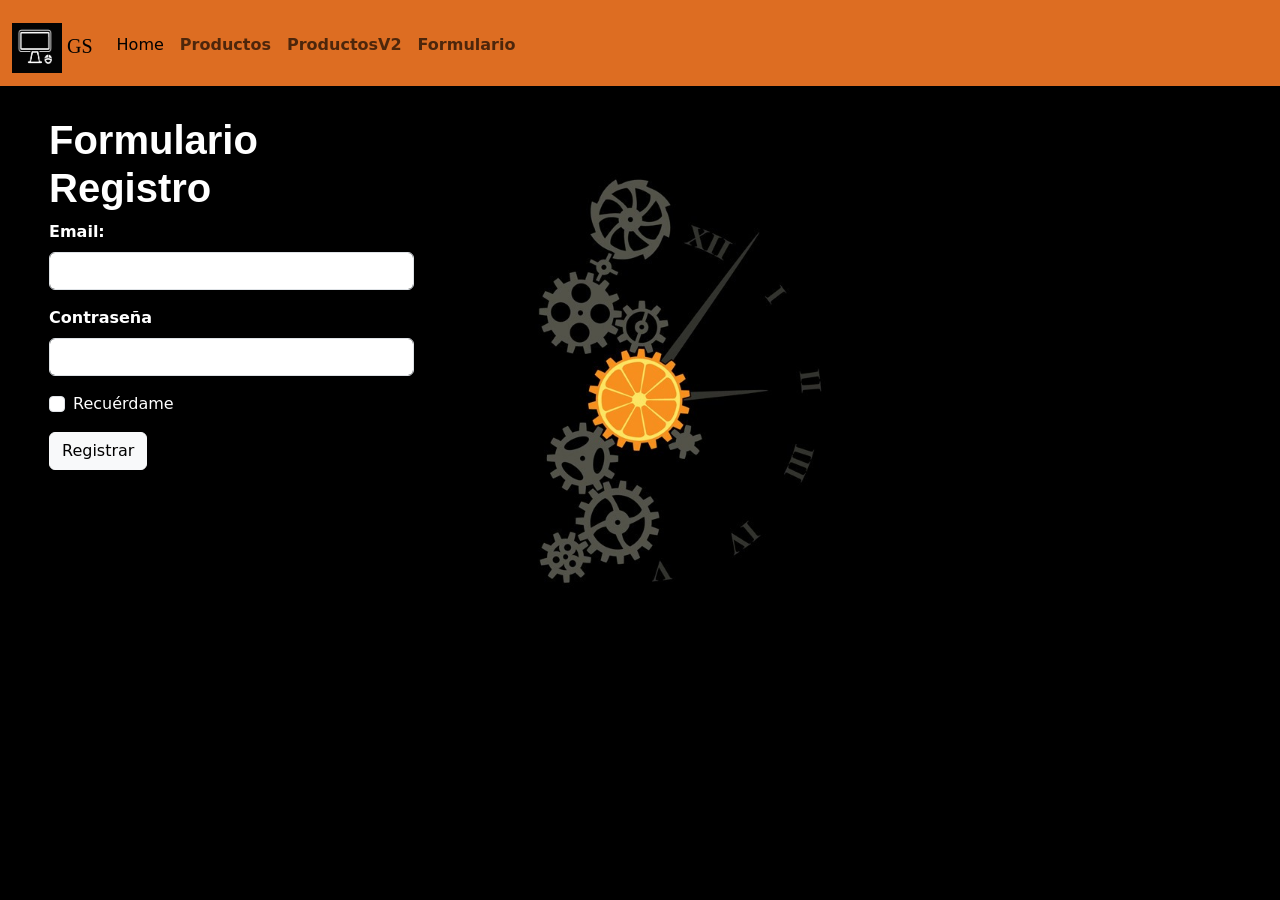
<file: pages/forms.html>
<!DOCTYPE html>
<html lang="en">
  <head>
    <meta charset="UTF-8" />
    <meta http-equiv="X-UA-Compatible" content="IE=edge" />
    <meta name="viewport" content="width=device-width, initial-scale=1.0" />
    <link rel="stylesheet" href="../style.css" />
    <link
      href="https://cdn.jsdelivr.net/npm/bootstrap@5.1.3/dist/css/bootstrap.min.css"
      rel="stylesheet"
      integrity="sha384-1BmE4kWBq78iYhFldvKuhfTAU6auU8tT94WrHftjDbrCEXSU1oBoqyl2QvZ6jIW3"
      crossorigin="anonymous"
    />
    <title>EJERCICIO 15</title>
  </head>
  <body>
    <div>
<div>
      <nav class="navbar navbar-expand-lg navbar-light">
        <div class="container-fluid">
          <a
            class="navbar-brand"
            href="../index.html"
            class="icon"
            style="font-family: fantasy"
          >
            <img src="../img/Captura.PNG" alt="icon" class="icon" /> GS</a
          >
           <button
            class="navbar-toggler"
            type="button"
            data-bs-toggle="collapse"
            data-bs-target="#navbarNav"
            aria-controls="navbarNav"
            aria-expanded="false"
            aria-label="Toggle navigation"
          >
            <span class="navbar-toggler-icon"></span>
          </button>
          <div class="collapse navbar-collapse" id="navbarNav">
            <ul class="navbar-nav me-auto mb-2 mb-lg-0">
              <li class="nav-item">
                <a
                  class="nav-link active"
                  aria-current="page"
                  href="../index.html"
                >
                  Home
                </a>
              </li>
              <li class="nav-item">
                <a class="nav-link" href="prods.html">
                  <strong> Productos </strong>
                </a>
              </li>
              <li class="nav-item">
                <a class="nav-link" href="prods2.html">
                  <strong> ProductosV2 </strong>
                </a>
              </li>
              <li class="nav-item">
                <a class="nav-link" href="forms.html">
                  <strong>Formulario</strong>
                </a>
              </li>
            </ul>
          </div>
        </div>
      </nav>
    </div>
    <div class="formulario">
      <h1 class="tit"><strong>Formulario Registro </strong></h1>
      <form class="formulario1">
        <div class="mb-3">
          <label for="exampleInputEmail1" class="form-label">
            <strong>Email: </strong></label
          >
          <input
            type="email"
            class="form-control"
            id="exampleInputEmail1"
            aria-describedby="emailHelp"
          />
          <div id="emailHelp" class="form-text"></div>
        </div>
        <div class="mb-3">
          <label for="exampleInputPassword1" class="form-label"
            ><strong>Contraseña</strong></label
          >
          <input
            type="password"
            class="form-control"
            id="exampleInputPassword1"
          />
        </div>
        <div class="mb-3 form-check">
          <input type="checkbox" class="form-check-input" id="exampleCheck1" />
          <label class="form-check-label" for="exampleCheck1">Recuérdame</label>
        </div>
        <button type="submit" class="btn btn-light">Registrar</button>
      </form>
    </div>

    <script
      src="https://cdn.jsdelivr.net/npm/bootstrap@5.1.3/dist/js/bootstrap.bundle.min.js"
      integrity="sha384-ka7Sk0Gln4gmtz2MlQnikT1wXgYsOg+OMhuP+IlRH9sENBO0LRn5q+8nbTov4+1p"
      crossorigin="anonymous"
    ></script>
  </body>
</html>
</file>
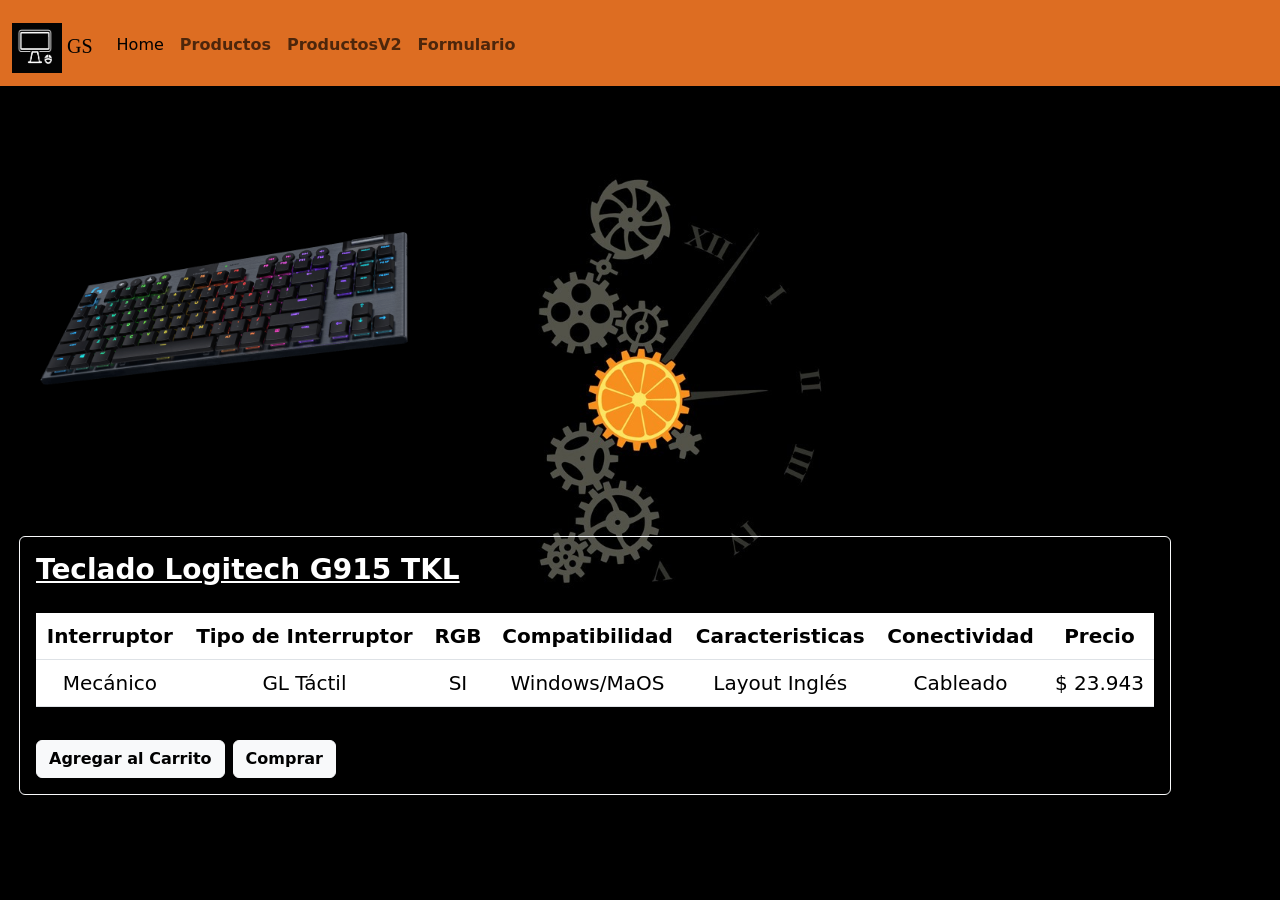
<file: pages/G915.html>
<!DOCTYPE html>
<html lang="en">
  <head>
    <meta charset="UTF-8" />
    <meta http-equiv="X-UA-Compatible" content="IE=edge" />
    <meta name="viewport" content="width=device-width, initial-scale=1.0" />
    <link rel="stylesheet" href="../style.css" />
    <link
      href="https://cdn.jsdelivr.net/npm/bootstrap@5.1.3/dist/css/bootstrap.min.css"
      rel="stylesheet"
      integrity="sha384-1BmE4kWBq78iYhFldvKuhfTAU6auU8tT94WrHftjDbrCEXSU1oBoqyl2QvZ6jIW3"
      crossorigin="anonymous"
    />
    <title>Document</title>
  </head>
  <body>
 <div>
<div>
     <nav class="navbar navbar-expand-lg navbar-light">
        <div class="container-fluid">
          <a
            class="navbar-brand"
            href="../index.html"
            class="icon"
            style="font-family: fantasy"
          >
            <img src="../img/Captura.PNG" alt="icon" class="icon" /> GS</a
          >
           <button
            class="navbar-toggler"
            type="button"
            data-bs-toggle="collapse"
            data-bs-target="#navbarNav"
            aria-controls="navbarNav"
            aria-expanded="false"
            aria-label="Toggle navigation"
          >
            <span class="navbar-toggler-icon"></span>
          </button>
          <div class="collapse navbar-collapse" id="navbarNav">
            <ul class="navbar-nav me-auto mb-2 mb-lg-0">
              <li class="nav-item">
                <a
                  class="nav-link active"
                  aria-current="page"
                  href="../index.html"
                >
                  Home
                </a>
              </li>
              <li class="nav-item">
                <a class="nav-link" href="prods.html">
                  <strong> Productos </strong>
                </a>
              </li>
              <li class="nav-item">
                <a class="nav-link" href="prods2.html">
                  <strong> ProductosV2 </strong>
                </a>
              </li>
              <li class="nav-item">
                <a class="nav-link" href="forms.html">
                  <strong>Formulario</strong>
                </a>
              </li>
            </ul>
          </div>
        </div>
      </nav>
    </div>

                                <div
      id="carouselExampleSlidesOnly"
      class="carousel slide"
      data-bs-ride="carousel"
    >
      <div class="carousel-inner">
        <div class="carousel-item active">
          <img
            src="../img/img productos/915TKL_1--1-.png"
            class="d-block w-100"
            alt="..."
          />
        </div>
        <div class="carousel-item">
          <img
            src="../img/img productos/915TKL_2--1-.png"
            class="d-block w-100"
            alt="..."
          />
        </div>
                <div class="carousel-item">
          <img
            src="../img/img productos/915TKL_3--1-.png"
            class="d-block w-100"
            alt="..."
          />
        </div>  
      </div>
    </div>
        </div>
    
          <div class="card card text-white bg-transparent mb-3 border-light">
      <div class="card-body">
        <h3 class="card-title"> <strong>Teclado Logitech G915 TKL</strong> </h3>
        <p class="card-text">
            <div class="table-responsive" >
            <table class="table  text-white ">
      <thead>
        <tr class="tabprod">
          <th scope="col">Interruptor</th>
          <th scope="col">Tipo de Interruptor</th>
          <th scope="col">RGB</th>
          <th scope="col">Compatibilidad</th>
          <th scope="col">Caracteristicas</th>
          <th scope="col">Conectividad</th>
          <th scope="col">Precio</th>
        </tr>
      </thead>
      <tbody>
        <tr class="tabprod">
          <td>Mecánico</td>
          <td>GL Táctil</td>
          <td>SI</td>
          <td>Windows/MaOS</td>
          <td>Layout Inglés</td>
          <td>Cableado</td>
          <td>$ 23.943</td>

        </tr>

      </tbody>
    </table>
    </div>
    </p>

            <a href="#" id="boton" class="btn btn-light"> <strong>Agregar al Carrito</strong> </a>
            <a href="#" id="boton" class="btn btn-light"> <strong>Comprar</strong> </a>
          </div>
        </div>

    <script
      src="https://cdn.jsdelivr.net/npm/bootstrap@5.1.3/dist/js/bootstrap.bundle.min.js"
      integrity="sha384-ka7Sk0Gln4gmtz2MlQnikT1wXgYsOg+OMhuP+IlRH9sENBO0LRn5q+8nbTov4+1p"
      crossorigin="anonymous"
    ></script>
  </body>
</html>
</file>
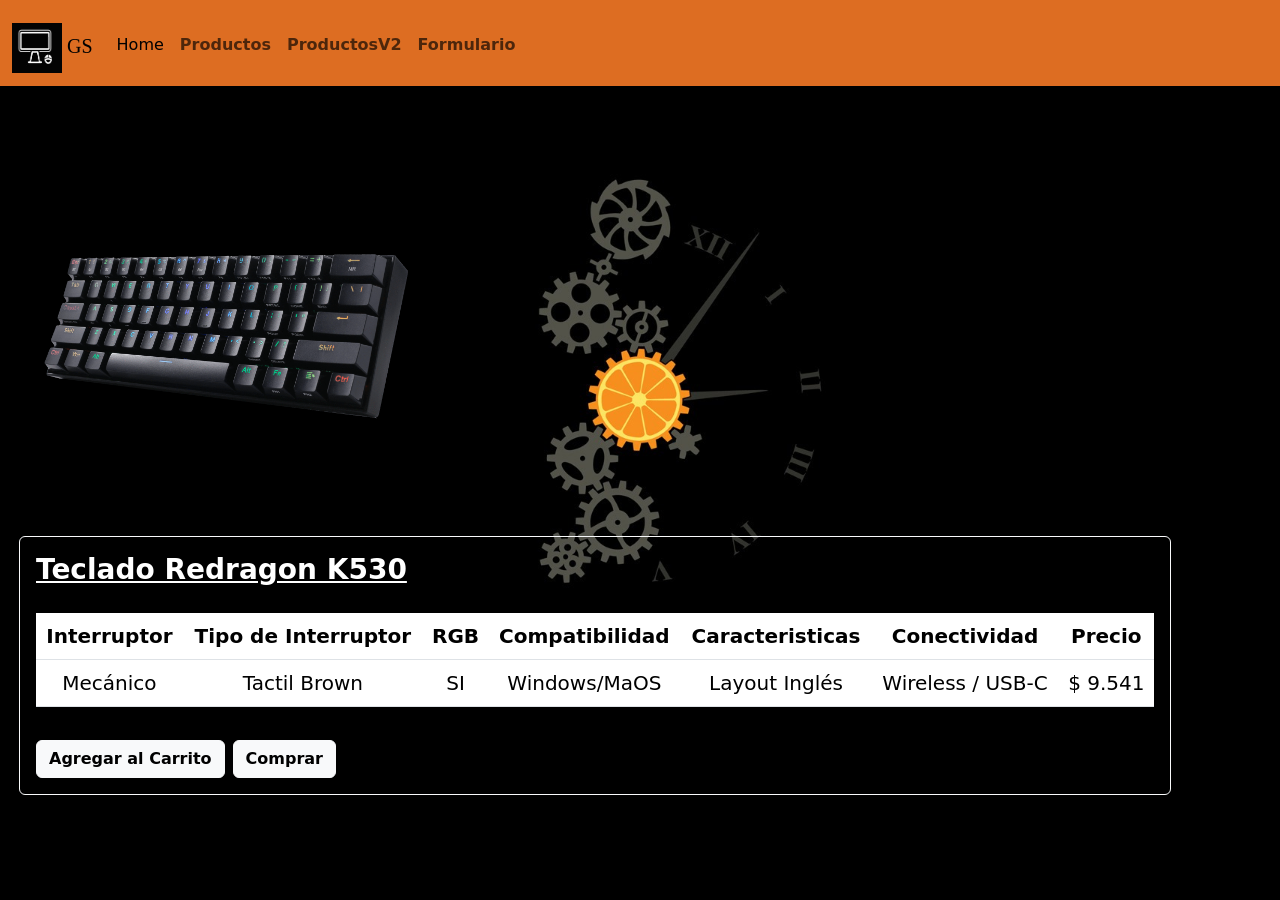
<file: pages/K530.html>
<!DOCTYPE html>
<html lang="en">
  <head>
    <meta charset="UTF-8" />
    <meta http-equiv="X-UA-Compatible" content="IE=edge" />
    <meta name="viewport" content="width=device-width, initial-scale=1.0" />
    <link rel="stylesheet" href="../style.css" />
    <link
      href="https://cdn.jsdelivr.net/npm/bootstrap@5.1.3/dist/css/bootstrap.min.css"
      rel="stylesheet"
      integrity="sha384-1BmE4kWBq78iYhFldvKuhfTAU6auU8tT94WrHftjDbrCEXSU1oBoqyl2QvZ6jIW3"
      crossorigin="anonymous"
    />
    <title>Document</title>
  </head>
  <body>
 <div>
<div>
     <nav class="navbar navbar-expand-lg navbar-light">
        <div class="container-fluid">
          <a
            class="navbar-brand"
            href="../index.html"
            class="icon"
            style="font-family: fantasy"
          >
            <img src="../img/Captura.PNG" alt="icon" class="icon" /> GS</a
          >
           <button
            class="navbar-toggler"
            type="button"
            data-bs-toggle="collapse"
            data-bs-target="#navbarNav"
            aria-controls="navbarNav"
            aria-expanded="false"
            aria-label="Toggle navigation"
          >
            <span class="navbar-toggler-icon"></span>
          </button>
          <div class="collapse navbar-collapse" id="navbarNav">
            <ul class="navbar-nav me-auto mb-2 mb-lg-0">
              <li class="nav-item">
                <a
                  class="nav-link active"
                  aria-current="page"
                  href="../index.html"
                >
                  Home
                </a>
              </li>
              <li class="nav-item">
                <a class="nav-link" href="prods.html">
                  <strong> Productos </strong>
                </a>
              </li>
              <li class="nav-item">
                <a class="nav-link" href="prods2.html">
                  <strong> ProductosV2 </strong>
                </a>
              </li>
              <li class="nav-item">
                <a class="nav-link" href="forms.html">
                  <strong>Formulario</strong>
                </a>
              </li>
            </ul>
          </div>
        </div>
      </nav>
    </div>
    <div
      id="carouselExampleSlidesOnly"
      class="carousel slide"
      data-bs-ride="carousel"
    >
      <div class="carousel-inner">
        <div class="carousel-item active">
          <img
            src="../img/img productos/530_1.png"
            class="d-block w-100"
            alt="..."
          />
        </div>
        <div class="carousel-item">
          <img
            src="../img/img productos/530_2.png"
            class="d-block w-100"
            alt="..."
          />
        </div>
                <div class="carousel-item">
          <img
            src="../img/img productos/530_3.png"
            class="d-block w-100"
            alt="..."
          />
        </div>
      </div>
    </div>
    <div class="card card text-white bg-transparent mb-3 border-light">
      <div class="card-body">
        <h3 class="card-title"> <strong>Teclado Redragon K530</strong> </h3>
        <p class="card-text">
            <div class="table-responsive" >
            <table class="table  text-white ">
  <thead>
    <tr class="tabprod">
      <th scope="col">Interruptor</th>
      <th scope="col">Tipo de Interruptor</th>
      <th scope="col">RGB</th>
      <th scope="col">Compatibilidad</th>
      <th scope="col">Caracteristicas</th>
      <th scope="col">Conectividad</th>
      <th scope="col">Precio</th>
    </tr>
  </thead>
  <tbody>
    <tr class="tabprod">
      <td>Mecánico</td>
      <td>Tactil Brown</td>
      <td>SI</td>
      <td>Windows/MaOS</td>
      <td>Layout Inglés</td>
      <td>Wireless / USB-C</td>
      <td>$ 9.541</td>

    </tr>

  </tbody>
</table>
</div>
</p>

        <a href="#" id="boton" class="btn btn-light"> <strong>Agregar al Carrito</strong> </a>
        <a href="#" id="boton" class="btn btn-light"> <strong>Comprar</strong> </a>
      </div>
    </div>

    <script
      src="https://cdn.jsdelivr.net/npm/bootstrap@5.1.3/dist/js/bootstrap.bundle.min.js"
      integrity="sha384-ka7Sk0Gln4gmtz2MlQnikT1wXgYsOg+OMhuP+IlRH9sENBO0LRn5q+8nbTov4+1p"
      crossorigin="anonymous"
    ></script>
  </body>
</html>
</file>
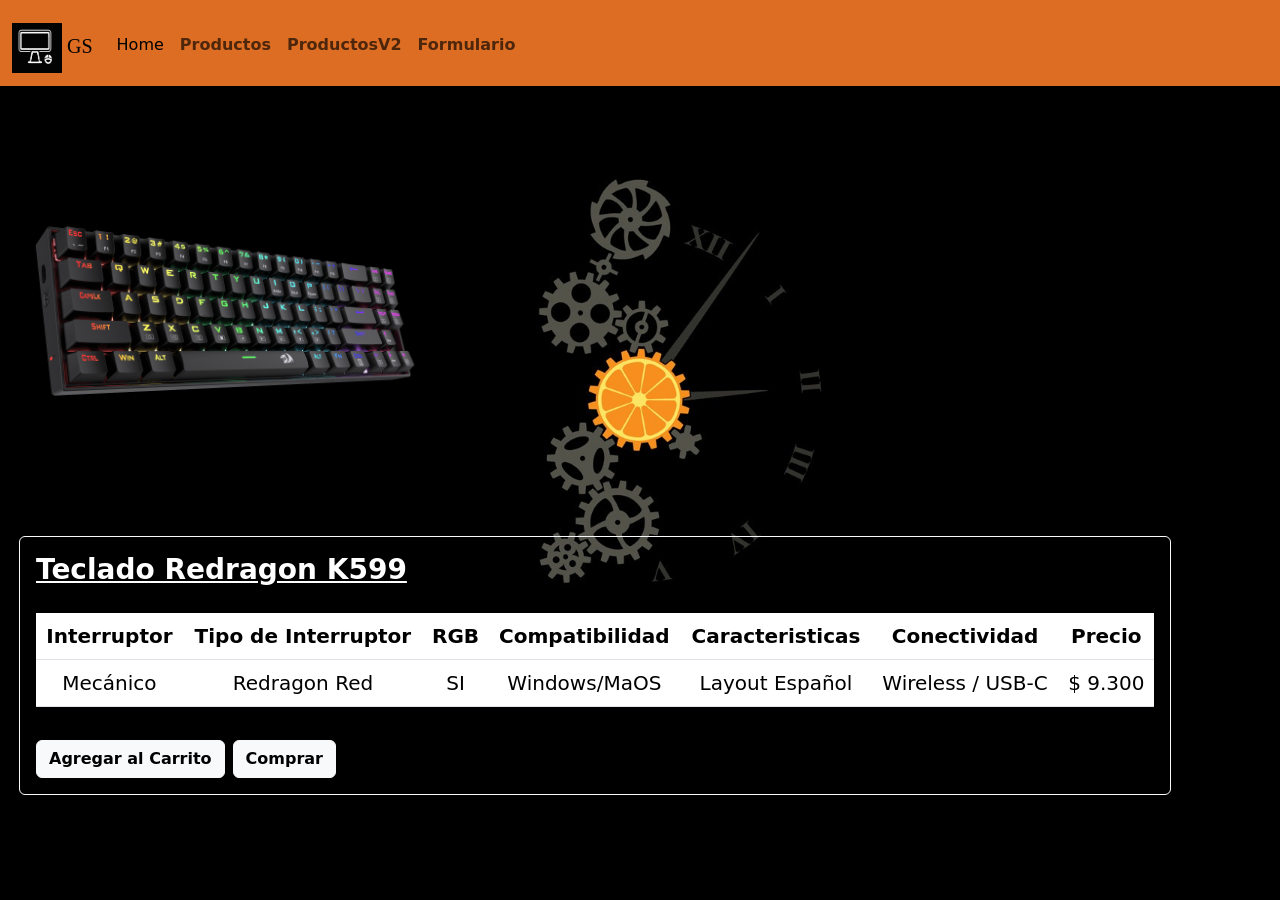
<file: pages/K599.html>
<!DOCTYPE html>
<html lang="en">
  <head>
    <meta charset="UTF-8" />
    <meta http-equiv="X-UA-Compatible" content="IE=edge" />
    <meta name="viewport" content="width=device-width, initial-scale=1.0" />
    <link rel="stylesheet" href="../style.css" />
    <link
      href="https://cdn.jsdelivr.net/npm/bootstrap@5.1.3/dist/css/bootstrap.min.css"
      rel="stylesheet"
      integrity="sha384-1BmE4kWBq78iYhFldvKuhfTAU6auU8tT94WrHftjDbrCEXSU1oBoqyl2QvZ6jIW3"
      crossorigin="anonymous"
    />
    <title>Document</title>
  </head>
  <body>
 <div>
<div>
      <nav class="navbar navbar-expand-lg navbar-light">
        <div class="container-fluid">
          <a
            class="navbar-brand"
            href="../index.html"
            class="icon"
            style="font-family: fantasy"
          >
            <img src="../img/Captura.PNG" alt="icon" class="icon" /> GS</a
          >
           <button
            class="navbar-toggler"
            type="button"
            data-bs-toggle="collapse"
            data-bs-target="#navbarNav"
            aria-controls="navbarNav"
            aria-expanded="false"
            aria-label="Toggle navigation"
          >
            <span class="navbar-toggler-icon"></span>
          </button>
          <div class="collapse navbar-collapse" id="navbarNav">
            <ul class="navbar-nav me-auto mb-2 mb-lg-0">
              <li class="nav-item">
                <a
                  class="nav-link active"
                  aria-current="page"
                  href="../index.html"
                >
                  Home
                </a>
              </li>
              <li class="nav-item">
                <a class="nav-link" href="prods.html">
                  <strong> Productos </strong>
                </a>
              </li>
              <li class="nav-item">
                <a class="nav-link" href="prods2.html">
                  <strong> ProductosV2 </strong>
                </a>
              </li>
              <li class="nav-item">
                <a class="nav-link" href="forms.html">
                  <strong>Formulario</strong>
                </a>
              </li>
            </ul>
          </div>
        </div>
      </nav>
    </div>
    <div
      id="carouselExampleSlidesOnly"
      class="carousel slide"
      data-bs-ride="carousel"
    >
      <div class="carousel-inner">
        <div class="carousel-item active">
          <img
            src="../img/img productos/k599.png"
            class="d-block w-100"
            alt="..."
          />
        </div>
        <div class="carousel-item">
          <img
            src="../img/img productos/k5993.png"
            class="d-block w-100"
            alt="..."
          />
        </div>
      </div>
    </div>
    <div class="card card text-white bg-transparent mb-3 border-light">
      <div class="card-body">
        <h3 class="card-title"> <strong>Teclado Redragon K599</strong> </h3>
        <p class="card-text">
            <div class="table-responsive" >
            <table class="table  text-white ">
  <thead>
    <tr class="tabprod">
      <th scope="col">Interruptor</th>
      <th scope="col">Tipo de Interruptor</th>
      <th scope="col">RGB</th>
      <th scope="col">Compatibilidad</th>
      <th scope="col">Caracteristicas</th>
      <th scope="col">Conectividad</th>
      <th scope="col">Precio</th>
    </tr>
  </thead>
  <tbody>
    <tr class="tabprod">
      <td>Mecánico</td>
      <td>Redragon Red</td>
      <td>SI</td>
      <td>Windows/MaOS</td>
      <td>Layout Español</td>
      <td>Wireless / USB-C</td>
      <td>$ 9.300</td>

    </tr>

  </tbody>
</table>
</div>
</p>

        <a href="#" id="boton" class="btn btn-light"> <strong>Agregar al Carrito</strong> </a>
        <a href="#" id="boton" class="btn btn-light"> <strong>Comprar</strong> </a>
      </div>
    </div>

    <script
      src="https://cdn.jsdelivr.net/npm/bootstrap@5.1.3/dist/js/bootstrap.bundle.min.js"
      integrity="sha384-ka7Sk0Gln4gmtz2MlQnikT1wXgYsOg+OMhuP+IlRH9sENBO0LRn5q+8nbTov4+1p"
      crossorigin="anonymous"
    ></script>
  </body>
</html>
</file>
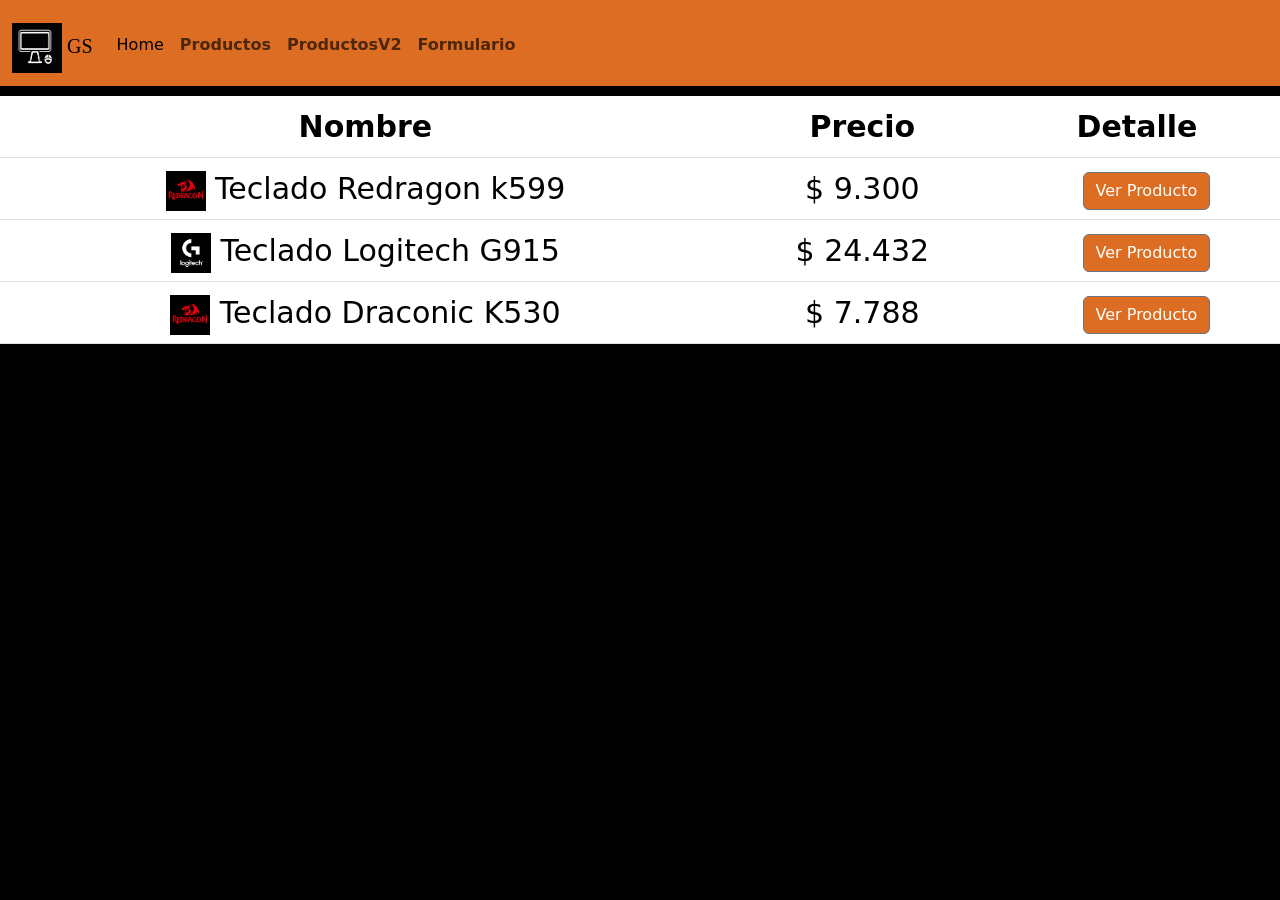
<file: pages/prods.html>
<!DOCTYPE html>
<html lang="en">
  <head>
    <meta charset="UTF-8" />
    <meta http-equiv="X-UA-Compatible" content="IE=edge" />
    <meta name="viewport" content="width=device-width, initial-scale=1.0" />
    <link rel="stylesheet" href="../style.css" />
    <link
      href="https://cdn.jsdelivr.net/npm/bootstrap@5.1.3/dist/css/bootstrap.min.css"
      rel="stylesheet"
      integrity="sha384-1BmE4kWBq78iYhFldvKuhfTAU6auU8tT94WrHftjDbrCEXSU1oBoqyl2QvZ6jIW3"
      crossorigin="anonymous"
    />
    <title>EJERCICIO 13 y 14</title>
  </head>
  <body id="bgr">
     <div>
<div>
      <nav class="navbar navbar-expand-lg navbar-light">
        <div class="container-fluid">
          <a
            class="navbar-brand"
            href="../index.html"
            class="icon"
            style="font-family: fantasy"
          >
            <img src="../img/Captura.PNG" alt="icon" class="icon" /> GS</a
          >
           <button
            class="navbar-toggler"
            type="button"
            data-bs-toggle="collapse"
            data-bs-target="#navbarNav"
            aria-controls="navbarNav"
            aria-expanded="false"
            aria-label="Toggle navigation"
          >
            <span class="navbar-toggler-icon"></span>
          </button>
          <div class="collapse navbar-collapse" id="navbarNav">
            <ul class="navbar-nav me-auto mb-2 mb-lg-0">
              <li class="nav-item">
                <a
                  class="nav-link active"
                  aria-current="page"
                  href="../index.html"
                >
                  Home
                </a>
              </li>
              <li class="nav-item">
                <a class="nav-link" href="prods.html">
                  <strong> Productos </strong>
                </a>
              </li>
              <li class="nav-item">
                <a class="nav-link" href="prods2.html">
                  <strong> ProductosV2 </strong>
                </a>
              </li>
              <li class="nav-item">
                <a class="nav-link" href="forms.html">
                  <strong>Formulario</strong>
                </a>
              </li>
            </ul>
          </div>
        </div>
      </nav>
    </div>
      </nav>
    </div>
    <table class="table text-white bg-transparent">
      <thead>
        <tr>
          <strong>
            <th scope="col">Nombre</th>
            <th scope="col">Precio</th>
            <th scope="col">Detalle</th>
          </strong>
        </tr>
      </thead>
      <tbody>
        <tr>
          <td>
            <img src="../img/images.png" alt="redragon" class="img1" /> Teclado
            Redragon k599
          </td>
          <td>$ 9.300</td>
          <td>
            <a
              id="aprod"
              class="btn btn-primary btn-outline-secondary"
              href="K599.html"
              role="button"
              target="_blank"
              >Ver Producto</a
            >
          </td>
        </tr>
        <tr>
          <td>
            <img src="../img/logi.png" alt="logi" class="img1" /> Teclado Logitech
            G915
          </td>
          <td>$ 24.432</td>
          <td>
            <a
              id="aprod"
              class="btn btn-primary btn-outline-secondary"
              href="G915.html"
              role="button"
              target="_blank"
              >Ver Producto</a
            >
          </td>
        </tr>
        <tr>
          <td>
            <img src="../img/images.png" alt="redragon" class="img1" /> Teclado
            Draconic K530
          </td>
          <td>$ 7.788</td>
          <td>
            <a
              id="aprod"
              class="btn btn-primary btn-outline-secondary"
              href="K530.html"
              role="button"
              target="_blank"
              >Ver Producto</a
            >
          </td>
        </tr>
      </tbody>
    </table>

    <script
      src="https://cdn.jsdelivr.net/npm/bootstrap@5.1.3/dist/js/bootstrap.bundle.min.js"
      integrity="sha384-ka7Sk0Gln4gmtz2MlQnikT1wXgYsOg+OMhuP+IlRH9sENBO0LRn5q+8nbTov4+1p"
      crossorigin="anonymous"
    ></script>
  </body>
</html>
</file>
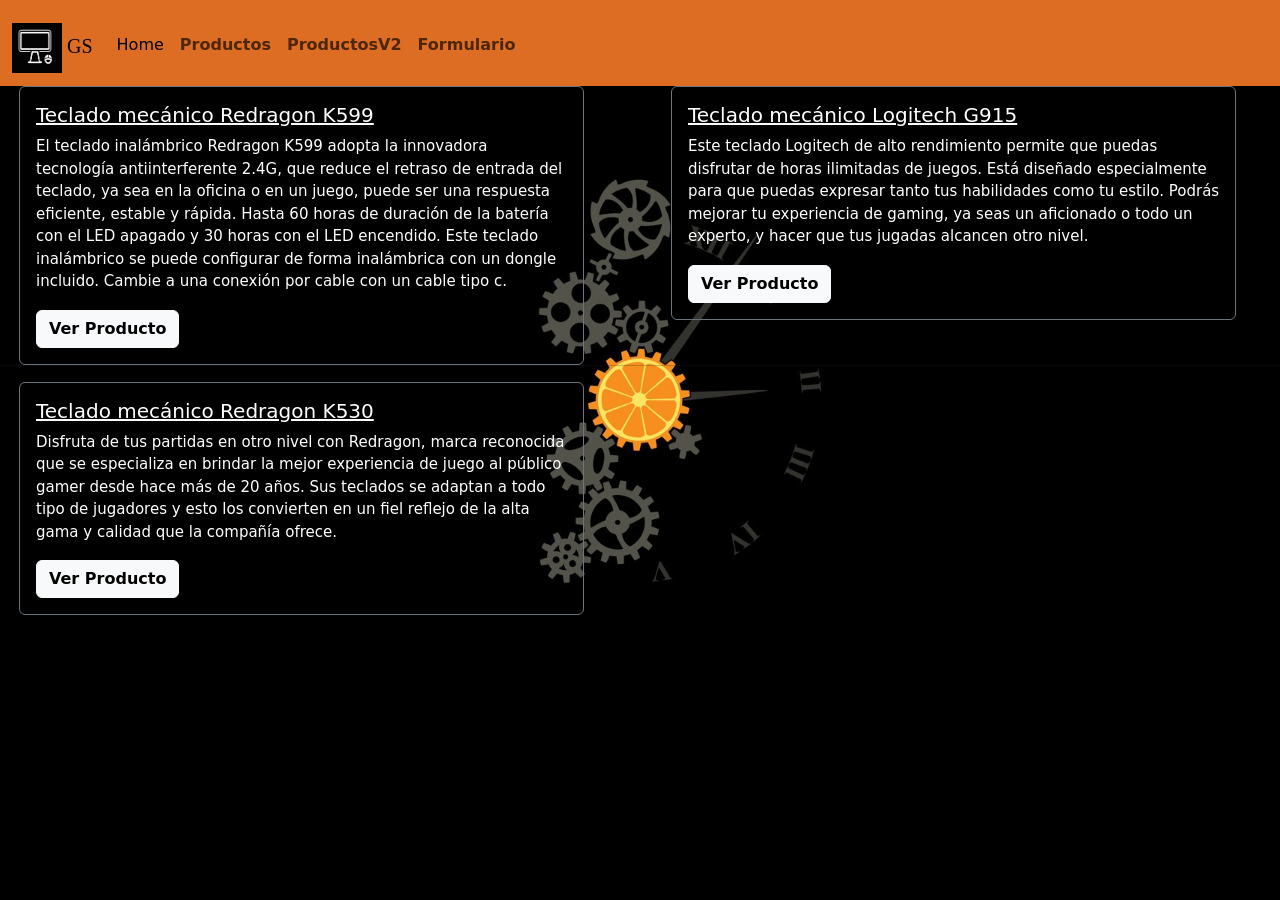
<file: pages/prods2.html>
<!DOCTYPE html>
<html lang="en">
  <head>
    <meta charset="UTF-8" />
    <meta http-equiv="X-UA-Compatible" content="IE=edge" />
    <meta name="viewport" content="width=device-width, initial-scale=1.0" />
    <link rel="stylesheet" href="../style.css" />
    <link
      href="https://cdn.jsdelivr.net/npm/bootstrap@5.1.3/dist/css/bootstrap.min.css"
      rel="stylesheet"
      integrity="sha384-1BmE4kWBq78iYhFldvKuhfTAU6auU8tT94WrHftjDbrCEXSU1oBoqyl2QvZ6jIW3"
      crossorigin="anonymous"
    />
    <title>Document</title>
  </head>
  <body>
 <div>
<div>
     <nav class="navbar navbar-expand-lg navbar-light">
        <div class="container-fluid">
          <a
            class="navbar-brand"
            href="../index.html"
            class="icon"
            style="font-family: fantasy"
          >
            <img src="../img/Captura.PNG" alt="icon" class="icon" /> GS</a
          >
           <button
            class="navbar-toggler"
            type="button"
            data-bs-toggle="collapse"
            data-bs-target="#navbarNav"
            aria-controls="navbarNav"
            aria-expanded="false"
            aria-label="Toggle navigation"
          >
            <span class="navbar-toggler-icon"></span>
          </button>
          <div class="collapse navbar-collapse" id="navbarNav">
            <ul class="navbar-nav me-auto mb-2 mb-lg-0">
              <li class="nav-item">
                <a
                  class="nav-link active"
                  aria-current="page"
                  href="../index.html"
                >
                  Home
                </a>
              </li>
              <li class="nav-item">
                <a class="nav-link" href="prods.html">
                  <strong> Productos </strong>
                </a>
              </li>
              <li class="nav-item">
                <a class="nav-link" href="prods2.html">
                  <strong> ProductosV2 </strong>
                </a>
              </li>
              <li class="nav-item">
                <a class="nav-link" href="forms.html">
                  <strong>Formulario</strong>
                </a>
              </li>
            </ul>
          </div>
        </div>
      </nav>
    </div>
    <div class="row">
      <div class="col-sm-6">
        <div class="card card text-white bg-transparent border-secondary">
          <div class="card-body">
            <h5 class="card-title">Teclado mecánico Redragon K599</h5>
            <p class="card-text">
              El teclado inalámbrico Redragon K599 adopta la innovadora
              tecnología antiinterferente 2.4G, que reduce el retraso de entrada
              del teclado, ya sea en la oficina o en un juego, puede ser una
              respuesta eficiente, estable y rápida. Hasta 60 horas de duración
              de la batería con el LED apagado y 30 horas con el LED encendido.
              Este teclado inalámbrico se puede configurar de forma inalámbrica
              con un dongle incluido. Cambie a una conexión por cable con un
              cable tipo c.
            </p>
            <a href="K599.html" id="boton" class="btn btn-light">
              <strong>Ver Producto</strong>
            </a>
          </div>
        </div>
      </div>
      <div class="col-sm-6">
        <div class="card card text-white bg-transparent border-secondary">
          <div class="card-body">
            <h5 class="card-title">Teclado mecánico Logitech G915</h5>
            <p class="card-text">
              Este teclado Logitech de alto rendimiento permite que puedas
              disfrutar de horas ilimitadas de juegos. Está diseñado
              especialmente para que puedas expresar tanto tus habilidades como
              tu estilo. Podrás mejorar tu experiencia de gaming, ya seas un
              aficionado o todo un experto, y hacer que tus jugadas alcancen
              otro nivel.
            </p>
            <a href="G915.html" id="boton" class="btn btn-light">
              <strong>Ver Producto</strong>
            </a>
          </div>
        </div>
      </div>
      <hr />
      <div class="col-sm-6">
        <div class="card card text-white bg-transparent border-secondary">
          <div class="card-body">
            <h5 class="card-title">Teclado mecánico Redragon K530</h5>
            <p class="card-text">
              Disfruta de tus partidas en otro nivel con Redragon, marca
              reconocida que se especializa en brindar la mejor experiencia de
              juego al público gamer desde hace más de 20 años. Sus teclados se
              adaptan a todo tipo de jugadores y esto los convierten en un fiel
              reflejo de la alta gama y calidad que la compañía ofrece.
            </p>
            <a href="K530.html" id="boton" class="btn btn-light">
              <strong>Ver Producto</strong>
            </a>
          </div>
        </div>
      </div>
    </div>

    <script
      src="https://cdn.jsdelivr.net/npm/bootstrap@5.1.3/dist/js/bootstrap.bundle.min.js"
      integrity="sha384-ka7Sk0Gln4gmtz2MlQnikT1wXgYsOg+OMhuP+IlRH9sENBO0LRn5q+8nbTov4+1p"
      crossorigin="anonymous"
    ></script>
  </body>
</html>
</file>
<file: style.css>
li {
  padding-top: 4px;
}
body {
  background-image: url(img/fondo9.jpg);
  background-size: cover;
  background-position: center center;
  background-repeat: no-repeat;
  background-attachment: fixed;
}
#aprod {
  background-color: rgb(221, 109, 34);
  color: white;
}
h1 {
  font-family: Arial, Helvetica, sans-serif;
}
.table {
  margin-top: 10px;
  text-align: center;
  background-color: transparent;
  color: white;
  font-size: 30px;
}
.mb-3 {
  margin-left: 19px !important;
}
.btn {
  margin-left: 19px;
  background-color: rgb(221, 109, 34);
}
.tit {
  margin-left: 19px;
}
.img1 {
  width: 40px;
  height: 40px;
}
.formulario {
  background-color: transparent;
  color: white;
  width: 30%;
  margin: 30px;
}
.navbar {
  background-color: rgb(221, 109, 34);
  text-decoration: black;
  text-align: center;
}

.carousel {
  margin: 30px;
  width: 390px;
  height: 390px;
}
.card {
  margin-left: 19px;
  width: 90%;
  background-color: transparent;
  font-size: 25px;
  flex-direction: row;
}
.card-text {
  font-size: 15px;
}
#boton {
  margin-left: 0px;
}
.tabprod {
  font-size: 20px;
}
.card-title {
  text-decoration: underline;
}
#bgr {
  background: black !important;
}
.icon {
  width: 50px;
  height: 50px;
}
.container-fluid {
  text-align: center;
}
.navbar-brand {
  margin-top: 10px;
}

.card w-50 {
  display: flex;
}
#carouselExampleCaptions {
  margin-left: 300px;
}

/*.navbar-nav {
  flex-direction: row;
}
.dropdown-menu {
  position: absolute;
}

.nav-link {
  padding-right: navbar-nav-link-padding-x;
  padding-left: navbar-nav-link-padding-x;
}

.navbar-nav-scroll {
  overflow: visible;
}

.navbar-collapse {
  display: flex !important;
  flex-basis: auto;
}

.navbar-toggler {
  display: none;
}
</file>
